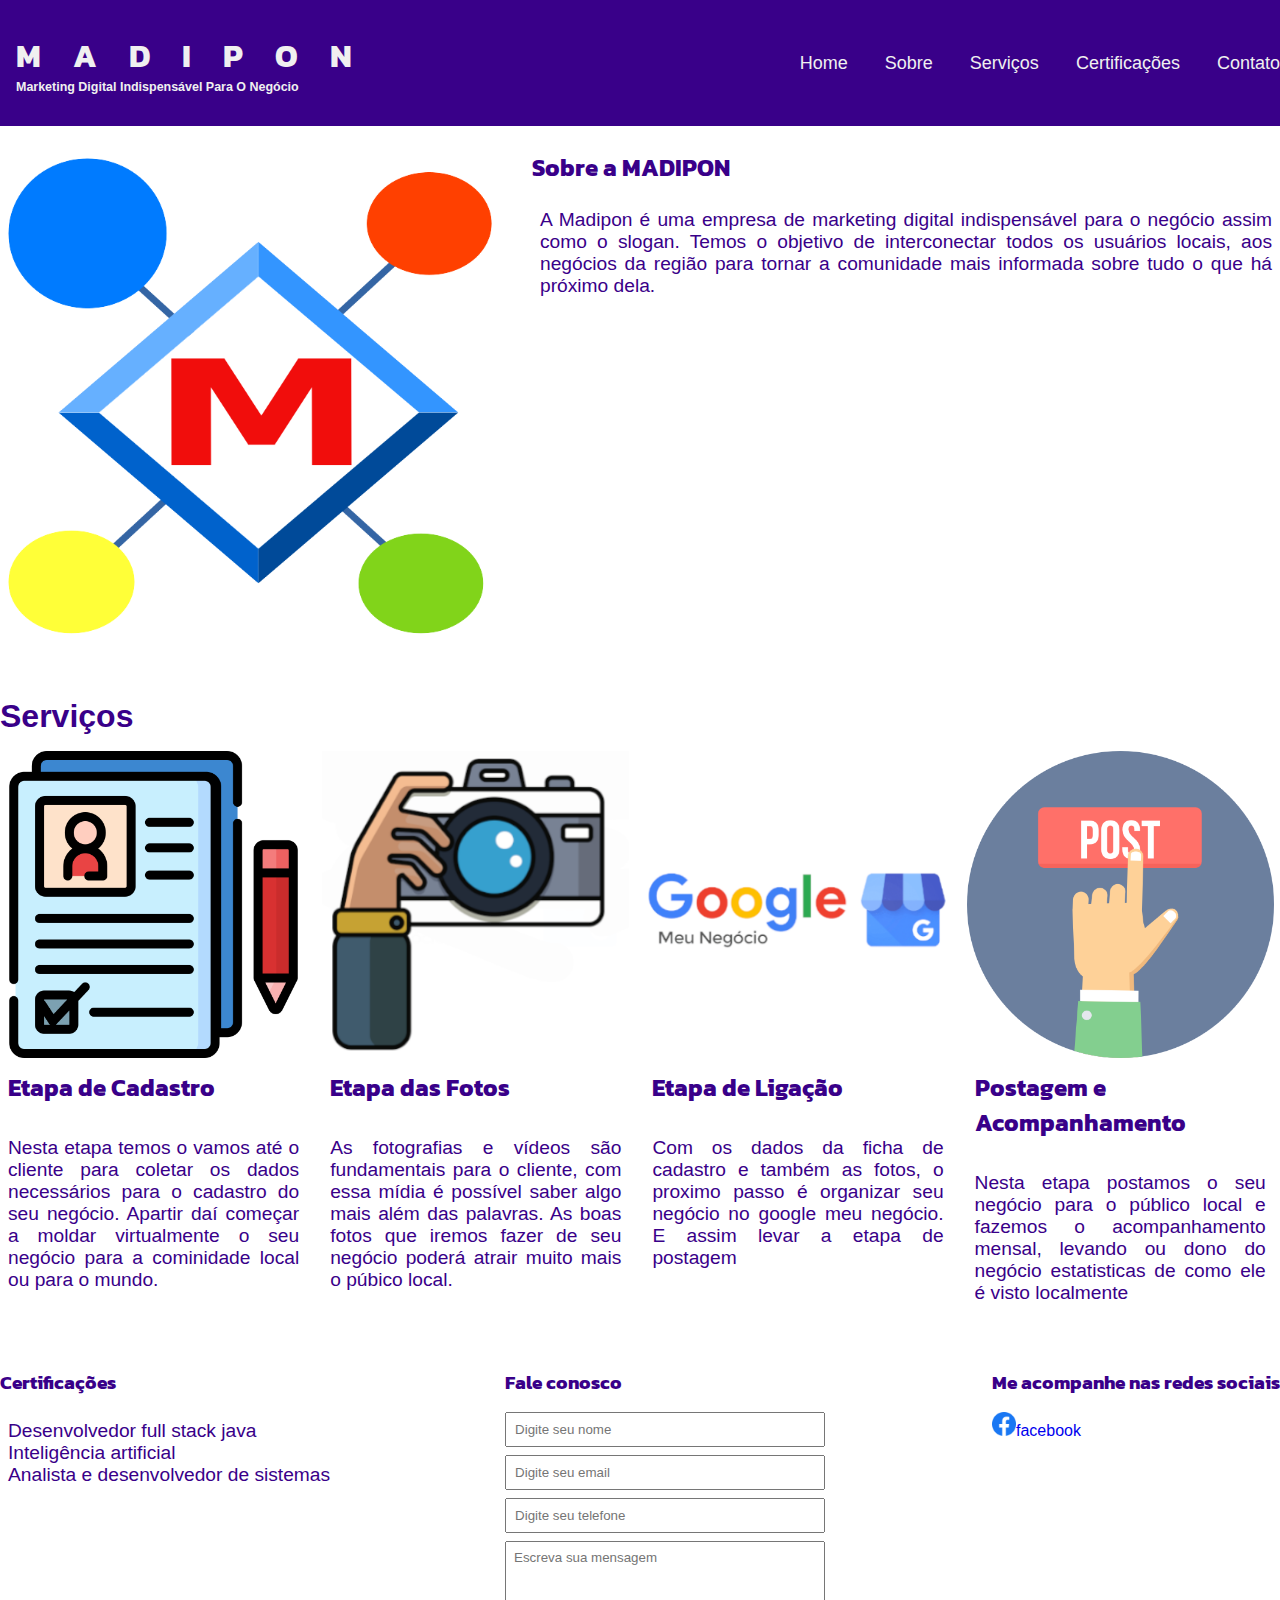
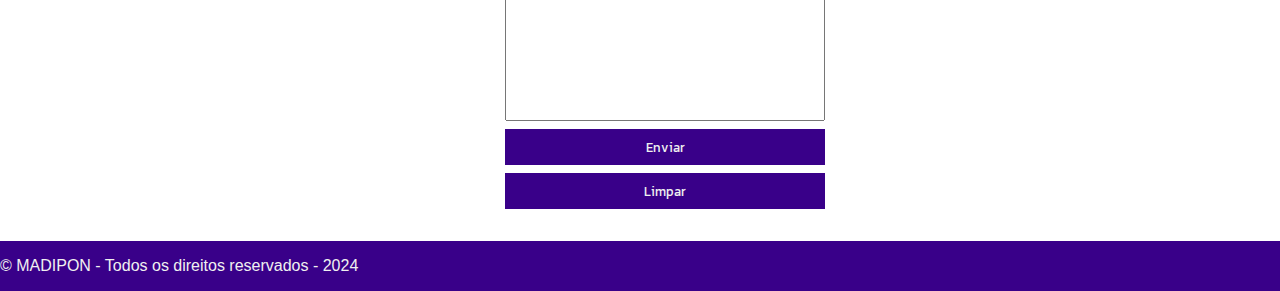
<file: index.html>
<!DOCTYPE html>
<html lang="pt-br">
<head>
    <meta charset="UTF-8">
    <meta name="viewport" content="width=device-width, initial-scale=1.0">
    <link rel="stylesheet" href="./main.css">
    <link href="https://fonts.googleapis.com/css2?family=Kanit:ital,wght@0,100;0,200;0,300;0,400;0,500;0,600;0,700;0,800;0,900;1,100;1,200;1,300;1,400;1,500;1,600;1,700;1,800;1,900&family=Rubik:ital,wght@0,300..900;1,300..900&display=swap" rel="stylesheet">
    <title>MADIPON - Marketing Digital</title>
</head>
<body>
    <header>
        <div class="container">
            <div class="titulo">
            <h1>MADIPON</h1>
            <h2>Marketing Digital Indispensável Para O Negócio</h2>
            </div>
            <nav>
                <ul>
                    <li>
                        <a href="#">Home</a>
                    </li>
                    <li>
                        <a href="#about">Sobre</a>
                    </li>
                    <li>
                        <a href="#servicos-madipon">Serviços</a>
                    </li>
                    <li>
                        <a href="#segunda-secao">Certificações</a>
                    </li>
                    <li>
                        <a href="#segunda-secao">Contato</a>
                    </li>
                </ul>
            </nav>
        </div>
        
    </header>
    <section id="about">
        <div class="sobre container">
            <img class="perfil_foto" src="./Logotipo Madipon.png" alt="Foto Jason Desenvolvedor" />
            <div>
                <h2>Sobre a MADIPON</h2>
                <p>A Madipon é uma empresa de marketing digital indispensável para o negócio assim como o slogan. Temos o objetivo de interconectar todos os usuários locais, aos negócios da região para tornar a comunidade mais informada sobre tudo o que há próximo dela.</p>
            </div>
        </div>
    </section>
    <section class="servicos container">
        <h1>Serviços</h1>
        <div id="servicos-madipon">
            <div class="produtos">
                <img src="./cadastro.png" alt="Bota dourada">
                <article class="descricao">
                    <h2>Etapa de Cadastro</h2>
                    <p>Nesta etapa temos o vamos até o cliente para coletar os dados necessários para o cadastro do seu negócio. Apartir daí começar a moldar virtualmente o seu negócio para a cominidade local ou para o mundo.</p>
                </article>
            </div>
            <div class="produtos">
                <img src="./pngegg.png" alt="Bota dourada">
                <article class="descricao">
                    <h2>Etapa das Fotos</h2>
                    <p>As fotografias e vídeos são fundamentais para o cliente, com essa mídia é possível saber algo mais além das palavras. As boas fotos que iremos fazer de seu negócio poderá atrair muito mais o púbico local.</p>
                </article>
            </div>
            <div class="produtos">
                <img src="./Google MN.png" alt="Bota dourada">
                <article class="descricao">
                    <h2>Etapa de Ligação</h2>
                    <p>Com os dados da ficha de cadastro e também as fotos, o proximo passo é organizar seu negócio no google meu negócio. E assim levar a etapa de postagem</p>
                </article>
            </div>
            <div class="produtos">
                <img src="./postar.png" alt="Bota dourada">
                <article class="descricao">
                    <h2>Postagem e Acompanhamento</h2>
                    <p>Nesta etapa postamos o seu negócio para o público local e fazemos o acompanhamento mensal, levando ou dono do negócio estatisticas de como ele é visto localmente</p>
                </article>
            </div>
        </div>
</section>

    <section id="segunda-secao">
        <div class="container">
            <div class="contact-methods">
                <div class="certify">
                    <h3>Certificações</h3>
                    <p>Desenvolvedor full stack java
                        <br /> Inteligência artificial
                        <br /> Analista e desenvolvedor de sistemas
                </div>
                <div class="contact">
                    <h3>Fale conosco</h3>
                    <form action="https://api.staticforms.xyz/submit" method="post">
                        <input type="hidden" name="accessKey" value="a4857e9f-8c0b-4573-8c4a-ddb8c8d99d82">
                        <input type="text" name="name" placeholder="Digite seu nome" required />
                        <input type="text" name="email" placeholder="Digite seu email" required />
                        <input type="text" name="phone" placeholder="Digite seu telefone" />
                        <textarea name="message" placeholder="Escreva sua mensagem"></textarea>
                        <input type="hidden" name="replyTo" value="@"> <!-- Obrigatório -->
                        <input type="hidden" name="redirectTo" value="https://madipon.vercel.app/thanks.html">
                        <button type="submit">Enviar</button>
                        <button type="reset">Limpar</button>
                    </form>
                </div>
                <div>
                    <h3>Me acompanhe nas redes sociais</h3>
                    <ul class="social-links">
                        <li>
                            <a href="https://www.facebook.com/profile.php?id=61566542212942&locale=pt_BR" alt="Nos acompanhe no facebook">
                                <img src="./facebook.png" />facebook</a>
                        </li>
                    </ul>
                </div>
            </div>
        </div>
    </section>
    <footer>
        <div class="container">
            <p>
                &copy; MADIPON - Todos os direitos reservados - 2024
            </p>
        </div>
    </footer>
</body>
</html>
</file>
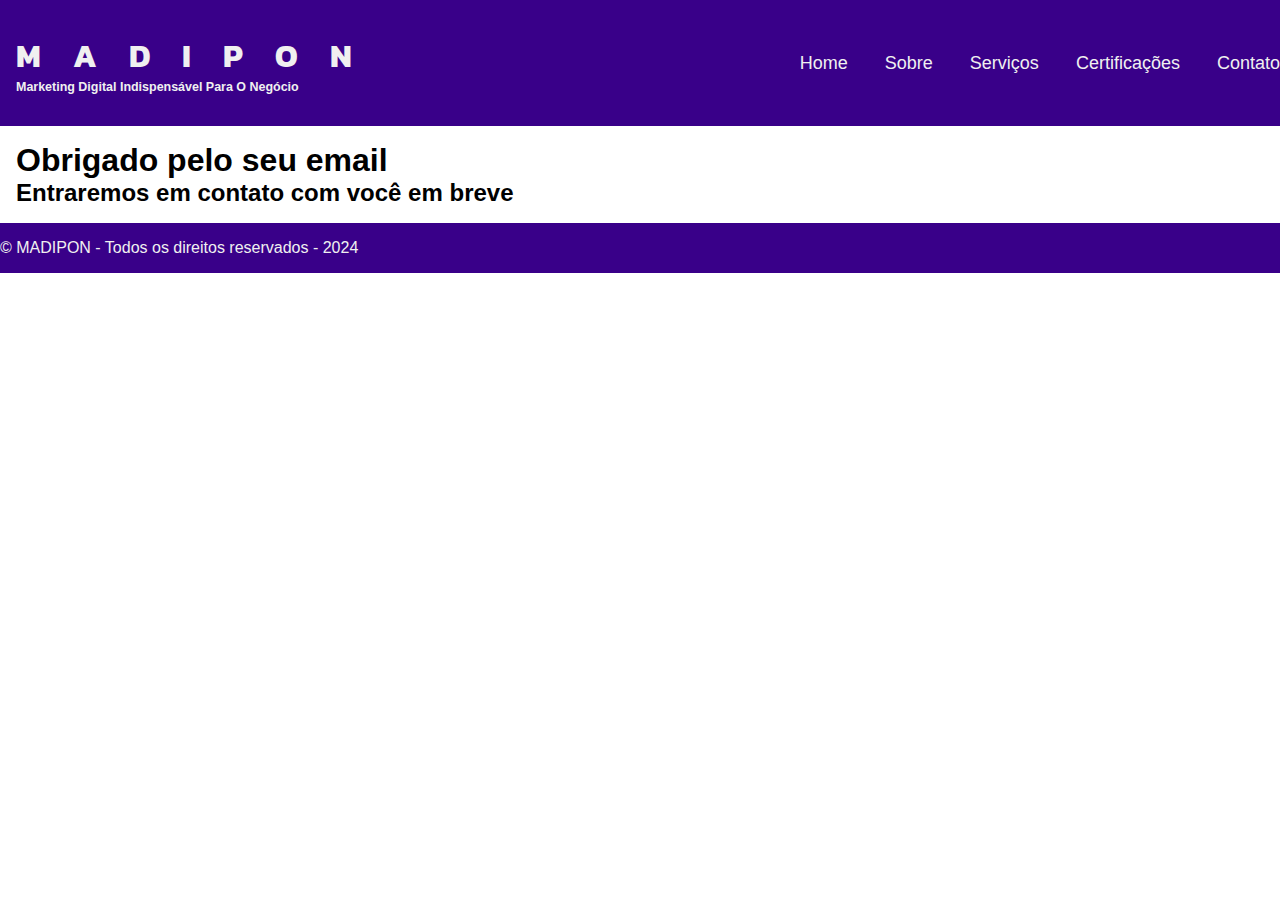
<file: thanks.html>
<!DOCTYPE html>
<html lang="pt-br">
<head>
    <meta charset="UTF-8">
    <meta name="viewport" content="width=device-width, initial-scale=1.0">
    <link rel="stylesheet" href="./main.css">
    <link href="https://fonts.googleapis.com/css2?family=Kanit:ital,wght@0,100;0,200;0,300;0,400;0,500;0,600;0,700;0,800;0,900;1,100;1,200;1,300;1,400;1,500;1,600;1,700;1,800;1,900&family=Rubik:ital,wght@0,300..900;1,300..900&display=swap" rel="stylesheet">
    <title>MADIPON - Marketing Digital</title>
</head>
<body>
    <header>
        <div class="container">
            <div class="titulo">
            <h1>MADIPON</h1>
            <h2>Marketing Digital Indispensável Para O Negócio</h2>
            </div>
            <nav>
                <ul>
                    <li>
                        <a href="https://madipon.vercel.app/">Home</a>
                    </li>
                    <li>
                        <a href="https://madipon.vercel.app/#about">Sobre</a>
                    </li>
                    <li>
                        <a href="#secao-jovem">Serviços</a>
                    </li>
                    <li>
                        <a href="#segunda-secao">Certificações</a>
                    </li>
                    <li>
                        <a href="#segunda-secao">Contato</a>
                    </li>
                </ul>
            </nav>
        </div>
        
    </header>
<div class="thanks container">
    <h1>Obrigado pelo seu email</h1>
    <h2>Entraremos em contato com você em breve</h2>
</div>
    <footer>
        <div class="container">
            <p>
                &copy; MADIPON - Todos os direitos reservados - 2024
            </p>
        </div>
    </footer>
</body>
</html>
</file>
<file: main.css>
/*Área de reset da página*/
*{
    margin: 0;
    padding: 0;
    box-sizing: border-box;
}
/*Área de configuração da fonte dos textos para toda a página*/
body, input, textarea {
    font-family:'Lucida Sans', 'Lucida Sans Regular', 'Lucida Grande', 'Lucida Sans Unicode', Geneva, Verdana, sans-serif
}
/*Área de estilo do cabeçalho header*/
header {
    padding: 16px 0;
    background-color: #390089;
}
/*Colocar os  links lado  a lado*/
header nav li {
display: inline;
margin-left: 16px;
font-size: 18px;

}
/*Área de formatação do link a*/
header nav li a {
    display: inline;
    margin-left: 16px;
    color: #f0f0f0;
    text-decoration: none;
    }
/*Área de configuração do bloco titulo e subtítulo*/
/*Estão dentro de uma div para ficarem um abaixo do outro*/
.titulo {
    padding: 16px;
}
/*Área de formatação do título h1*/
header h1,
section h2,
section h3,
form button {
    font-family: "Kanit", sans-serif;
}

header h1{
    color: #f0f0f0;
    letter-spacing: 1em;
}

header h2 {
     font-size: 0.78em;
     color: #f0f0f0;
     display: block;
}

/*Área de configuração do alinhamento dos itens no cabeçalho*/
header .container {
    display: flex;
    align-items: center;
    justify-content: space-between;
}

/*####################################*/
/*###### Área da página ##############*/

/*Área de estilo do Container*/
.container {
    display: block;
    max-width: 1280px;
    margin: 0 auto;
}
.sobre {
    display: flex;
    flex-direction: row;
}
/*Área de configuração da section válido para todas as seções*/
section {
    padding: 24px 0;
}
/*Área de configuração do section*/
section .container {
    align-items: flex-start;
}

section {
    padding: 24px 0;
}

section h2 {
    margin-bottom: 16px;
}

section {
    color: #390089;
}
/*Configuração do parágrafo dentro de section*/
section p {
    padding: 8px;
    margin-bottom: 8px;
    text-align: justify;
    font-size: 1.2em;
}

/*Configuração da foto do perfil*/
.perfil_foto {
    margin-right: 32px;
    height: 500px;
}

.servicos h1{
    margin-bottom: 16px;
}

#servicos-madipon {
    display: grid;
    grid-template-columns: 24% 24% 24% 24%;
    column-gap: 15px;
}
#servicos-madipon img {
    max-width: 100%;
}

.descricao h2,
.descricao p {
    padding: 8px;
}

/*Área de configuração da fonte do google*/
.kanit-thin {
    font-family: "Kanit", sans-serif;
    font-weight: 100;
    font-style: normal;
}

.social-links img {
    height: 24px;
}

.social-links li {
    display: inline;
    margin-right: 8px;
}

.social-links li a {
    text-decoration: none;
}

#segunda-secao .container {
    display: block;
}

.contact-methods {
    display: flex;
    justify-content: space-between;
}

form input,
form textarea,
form button {
    display: block;
    width: 320px;
    margin-bottom: 8px;
    padding: 8px;
}

form textarea {
    resize: none;
    height: 180px;
}

section h3 {
    margin-bottom: 16px;
}

form button {
    background-color: #390089;
    color: #f0f0f0;
    border: none;
    cursor: pointer;
}

form button:hover {
    background-color: #822ef9;
}

input:focus textarea:focus {
    outline-color: #390089;
}

/*#### Página de agradecimento ###*/
.thanks {
    display: block;
    margin: 0 auto;
    padding:16px;
}

footer {
    background-color: #390089;
    color: #f0f0f0;
    padding: 16px 0;
}

/* Modo Portrait*/
@media screen and (max-width: 640px) {

/*Área de configuração header para deixar tudo uma abaixo do outro*/
    header > .container {
        display: block;
        max-width: 640px;
        margin: 0 auto;
    }

    header h1{
        text-align: center;
        font-size: 2em;
        margin-left: 30px;
        color: #f0f0f0;
        letter-spacing: 1em;
    }
    
    header h2 {
        display: block;
        text-align: center;
        font-size: 0.78em;
        color: #f0f0f0;

    }
    
    /*Colocar os  links lado  a lado*/
    header nav li {
    display: inline;
    margin-left: 8px;
    font-size: 18px;
    
    }
/*Área de configuração sobre para deixar tudo uma abaixo do outro*/
    .section {
        display: flex;
    }

    .container {
        display: block;
        margin: 0 auto;
    }

    .container img {
        height: 50vh;
    }
    #servicos-madipon {
        display: block;
    }   
    #segunda-secao,
    .contact-methods {
        display: block;
    }

    /*Área de configuração da section válido para todas as seções*/
    section {
    padding: 8px 0;
    }
    /*Área de configuração do section*/
    section .container {
    align-items: flex-start;
    }

    section,
    section h1,
    section h2,
    section p {
    padding: 8px 0;
    margin: 0 auto;
    }

    section h1,
    section h2,
    section p {
    margin-bottom: 16px;
    }

    section {
    color: #390089;
    }
    


}
</file>
